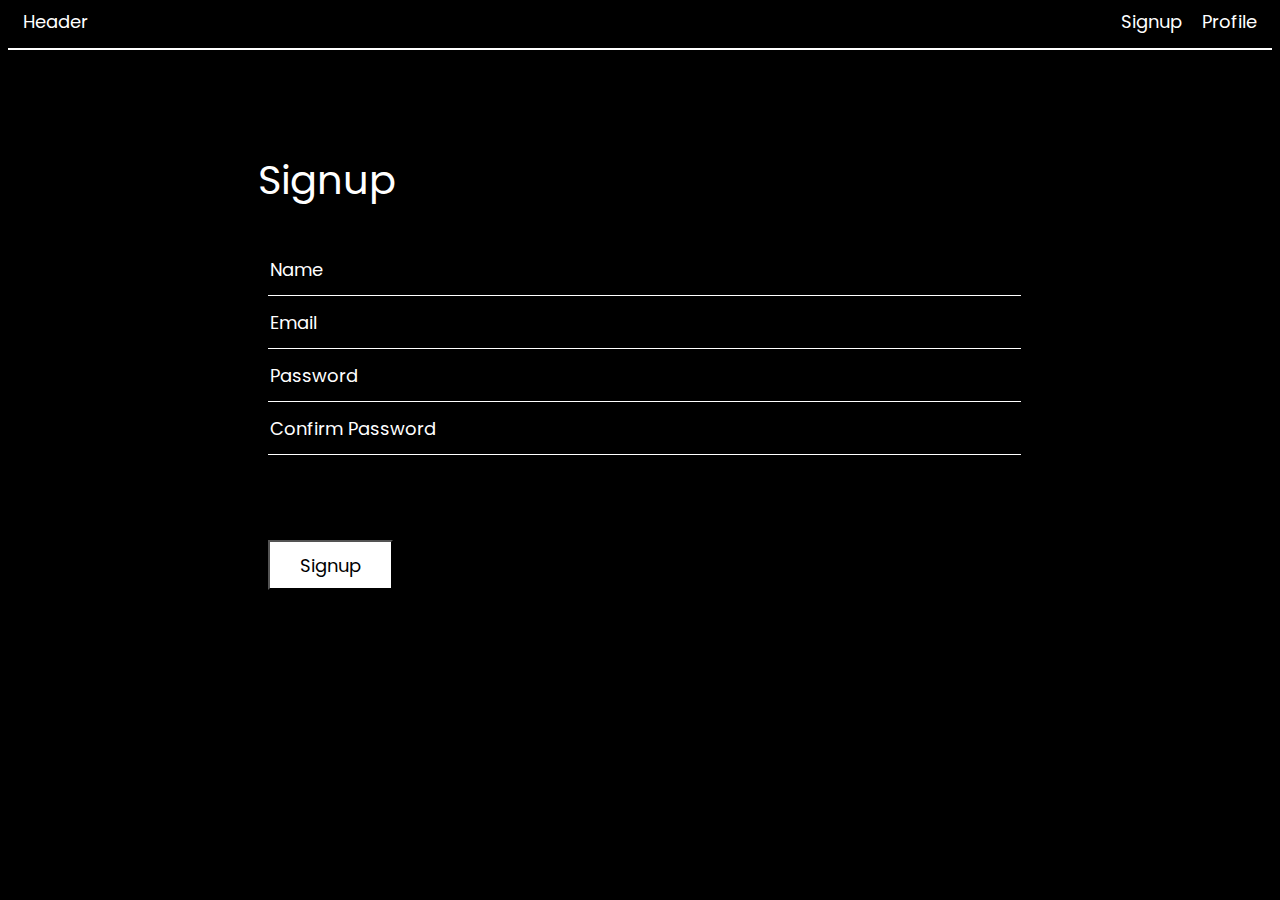
<file: index.html>
<!DOCTYPE html>
<html lang="en">

<head>
    <meta charset="UTF-8">
    <meta name="viewport" content="width=device-width, initial-scale=1.0">
    <link rel="preconnect" href="https://fonts.googleapis.com">
    <link rel="preconnect" href="https://fonts.gstatic.com" crossorigin>
    <link href="https://fonts.googleapis.com/css2?family=Poppins:wght@100;200;300;400;500;600;700&display=swap"
        rel="stylesheet">
    <link rel="stylesheet" href="style.css">
    <title>SignUp Project</title>
</head>

<body>
    <header>
        <div class="head">
            <div class="header">Header</div>
            <div class="direct">
                <div><a href="./index.html">Signup</a></div>
                <div><a href="./profile.html">Profile</a></div>
            </div>
        </div>
    </header>
    <main>
        <section id="signup-page">
            <h2>Signup</h2>
            <form action="/profile.html" id="signup-form">
                <input type="text" name="" id="username" placeholder="Name" required>
                <br>
                <input type="email" name="" id="email" placeholder="Email" required>
                <br>
                <input type="password" placeholder="Password" id="password">
                <br>
                <input type="password" placeholder="Confirm Password" id="cnfPassword">
                <br>
                <div id="signup-message"></div>
                <br>
                <button type="submit">Signup</button>
            </form>

        </section>
    </main>
    <script src="script.js"></script>
</body>

</html>
</file>
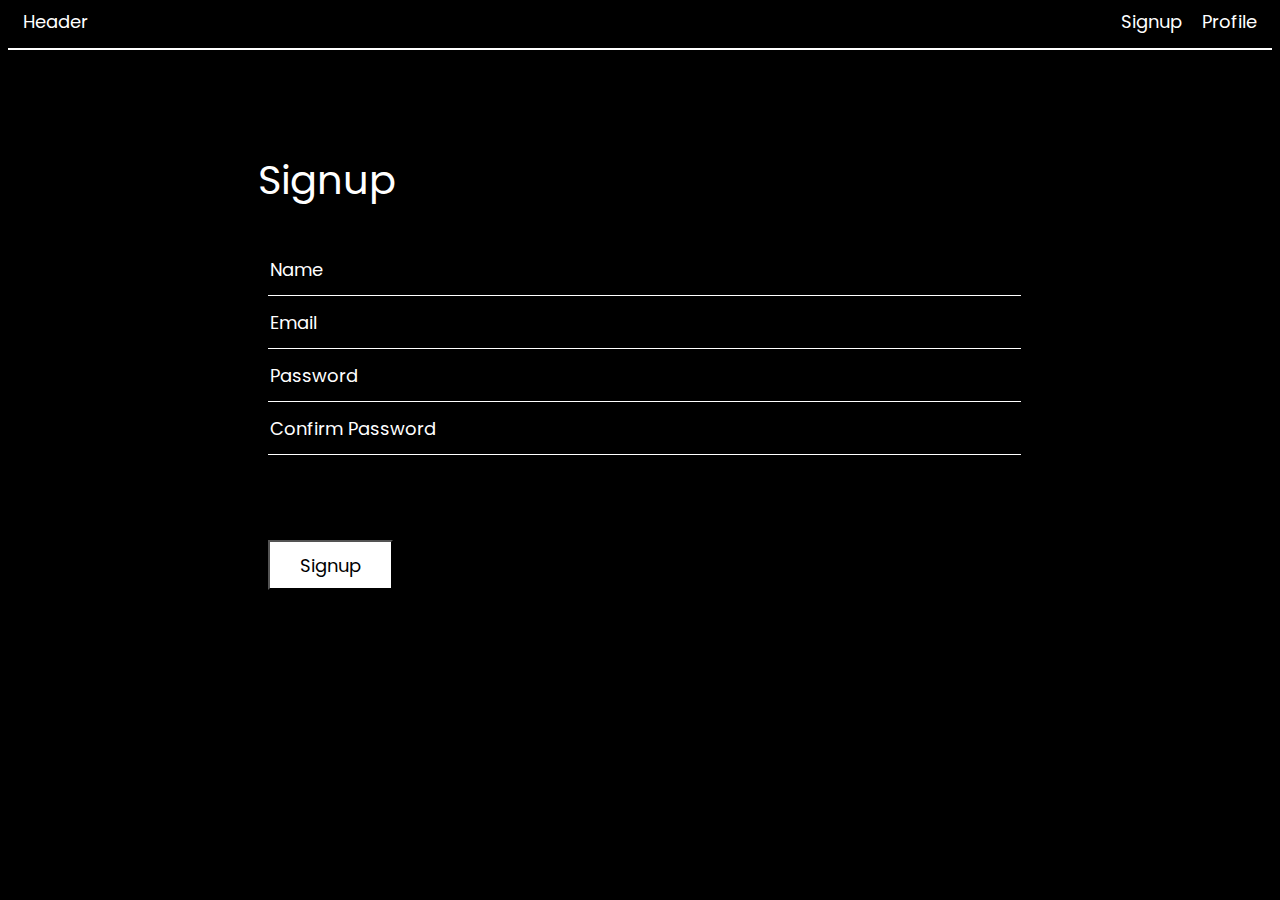
<file: profile.html>
<!DOCTYPE html>
<html lang="en">

<head>
    <meta charset="UTF-8">
    <meta name="viewport" content="width=device-width, initial-scale=1.0">
    <link rel="preconnect" href="https://fonts.googleapis.com">
    <link rel="preconnect" href="https://fonts.gstatic.com" crossorigin>
    <link href="https://fonts.googleapis.com/css2?family=Poppins:wght@100;200;300;400;500;600;700&display=swap"
        rel="stylesheet">
    <link rel="stylesheet" href="style.css">
    <title>Profile Page</title>
</head>

<body>
    <header>
        <div class="head">
            <div class="header">Header</div>
            <div class="direct">
                <div><a href="./index.html">Signup</a></div>
                <div><a href="./profile.html">Profile</a></div>
            </div>
        </div>
    </header>
    <main>
        <section id="profile-page">
            <h2>Profile</h2>
            <div>Full Name : <span id="profile-name"></span></div>
            <div>Email : <span id="profile-email"></span></div>
            <div>Password : <span id="profile-password"></span></div>
            <button id="logout-btn">Logout</button>
<!--             jhbjhjbjn -->
        </section>
    </main>
    <script src="profile.js"></script>
</body>

</html>
</file>
<file: style.css>
@import url('https://fonts.googleapis.com/css2?family=Poppins:wght@100;200;300;400;500;600;700&display=swap');

*{
    background-color: black;
    font-family: 'Poppins', sans-serif;
}


.head{
    color: white;
    border-bottom: solid 2px white;
    height: 40px;
    justify-content: center;
    align-items: center;
    font-size: 18px;
}

.header{
    float: left;
    margin-left: 15px;
}

a{
    color: white;
    text-decoration: none;
}

.direct{
    display: flex;
    justify-content: right;
    float: right;
    gap: 20px;
    margin-right: 15px;
}

#signup-page{
    /* border: 2px solid red; */
    height: 500px;
    color: white;
    margin: 100px 250px;
}

#signup-page h2{
    font-size: 40px;
    font-weight: 400;
}

#signup-page input{
    color: white;
    margin: 0 10px;
    width: 98%;
    height: 50px;
    border: none;
    border-bottom: 1px solid white;
    font-size: 18px;
}

input::placeholder{
    color: white;
    opacity: 1;
}

input:focus{
    outline: none;
}

#signup-message{
    height: 50px;
}

button{
    height: 50px;
    width: 125px;
    margin: 10px;
    background-color: white;
    font-size: 18px;
    cursor: pointer;
}

#profile-page h2{
    font-size: 40px;
    font-weight: 500;
}

#profile-page{
    color: white;
    margin: 100px 150px;
    width: 70%;
    height: 50px;
    font-size: 22px;
}

#profile-name{
    color: white;
}

#profile-page div{
    height: 50px;
}

.error{
    color: red;
    font-size: large;
}

.success{
    color: green;
    font-size: large;
}
</file>
